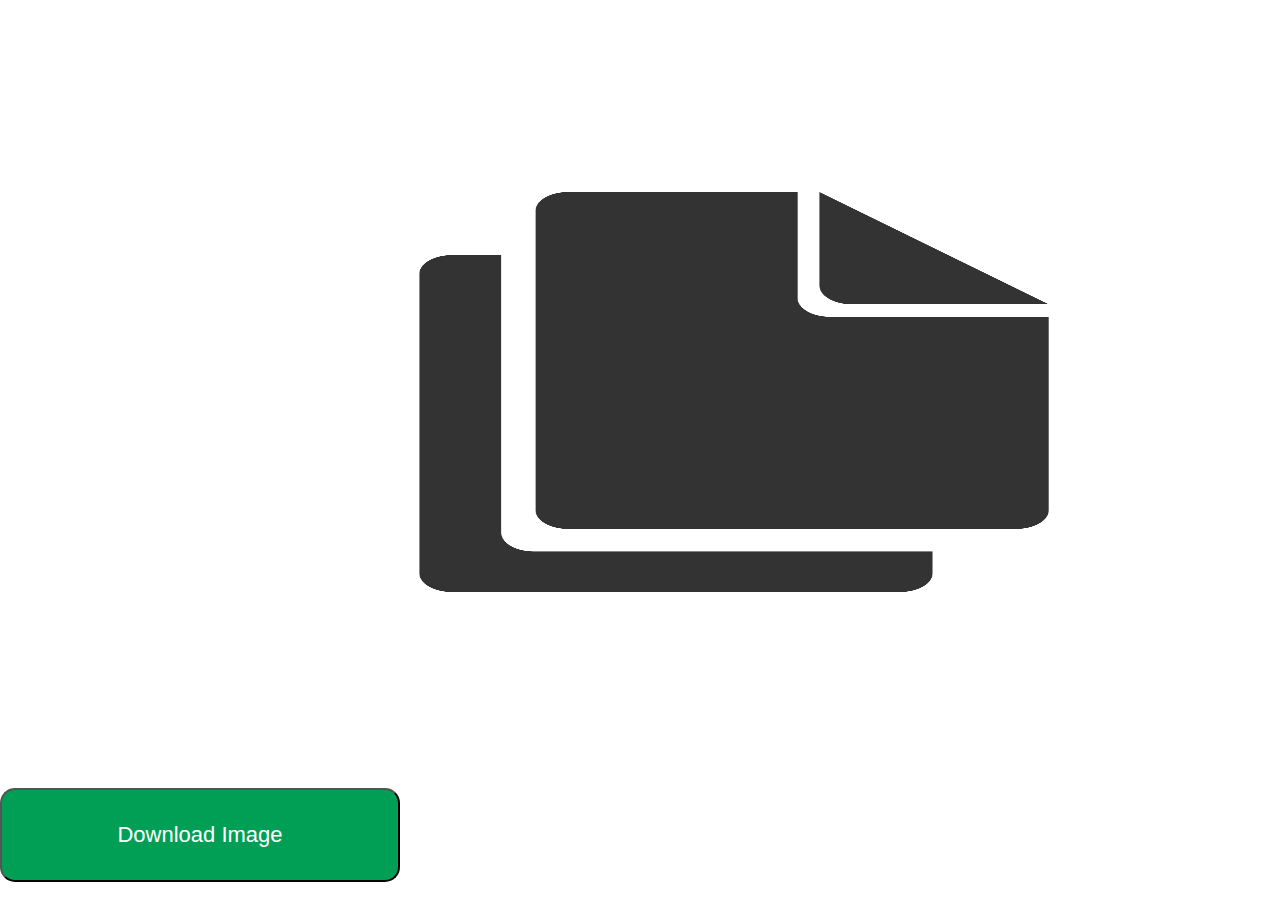
<file: index.htm>
<!DOCTYPE html>
<html lang="en">
<head>
    <meta charset="UTF-8">
    <meta name="viewport" content="width=device-width, initial-scale=1.0">
    <title>Downloading a image from Webpage</title>
    <link rel="stylesheet" href="style.css">
</head>
<body>
    <img id="downloadImg" src="images/copynew1.jpg" alt="webImage">
    <button onclick="downloadImg()">Download Image</button>

    <script>
        function downloadImg(){
            
            var img = document.getElementById('downloadImg');

            var a = document.createElement('a');
            a.href = img.src;
            a.download = 'images/copynew1.jpg';

            document.body.appendChild(a);

            a.click();

            document.body.removeChild(a);
        }
    </script>
    
</body>
</html>
</file>
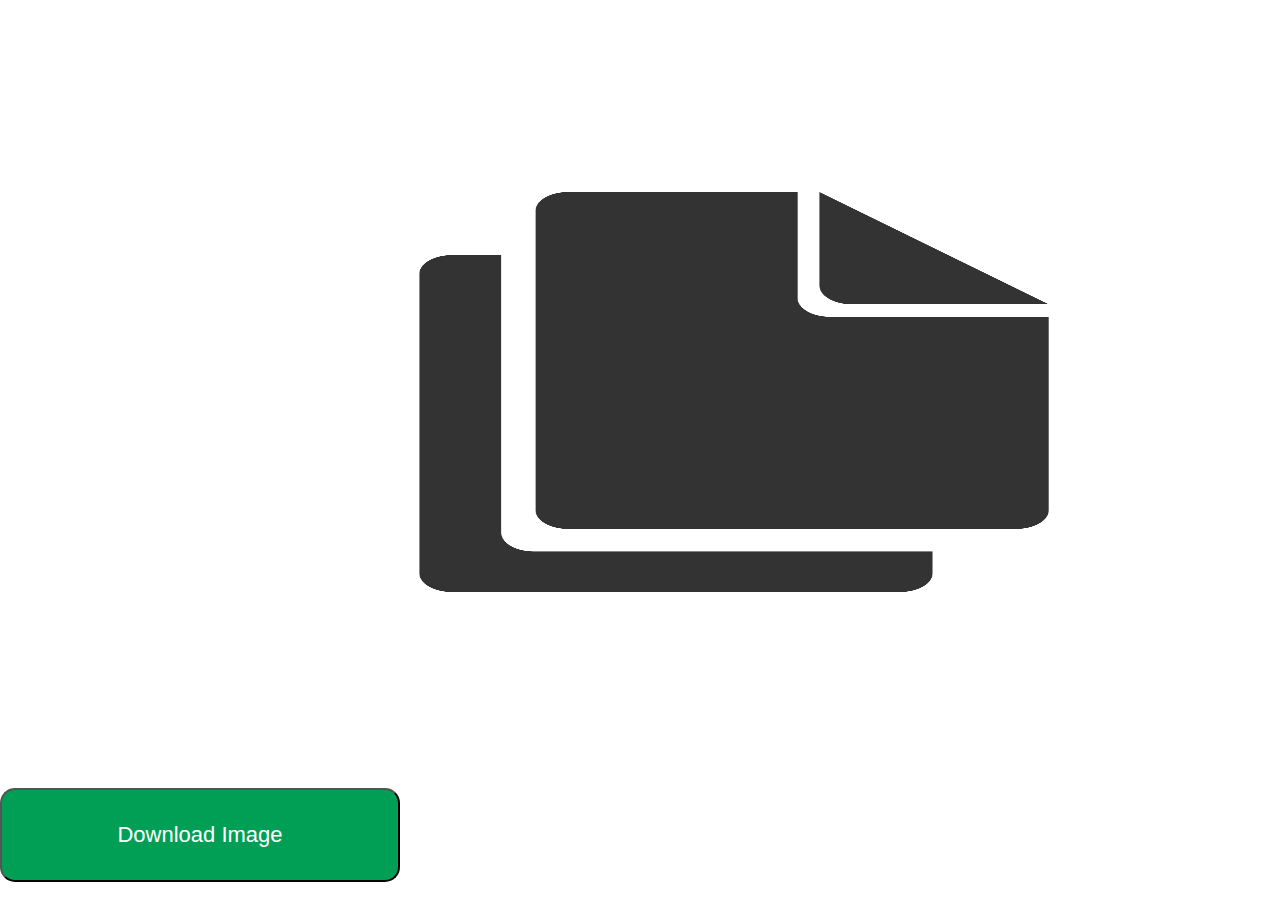
<file: index.html>
<!DOCTYPE html>
<html lang="en">
<head>
    <meta charset="UTF-8">
    <meta name="viewport" content="width=device-width, initial-scale=1.0">
    <title>Downloading a image from Webpage</title>
    <link rel="stylesheet" href="style.css">
</head>
<body>
    
    <img id="downloadImg" src="images/copynew1.jpg" alt="webImage">
    <button onclick="downloadImg()">Download Image</button>

    <script>
        function downloadImg(){
            
            var img = document.getElementById('downloadImg');

            var a = document.createElement('a');
            a.href = img.src;
            a.download = 'images/copynew1.jpg';

            document.body.appendChild(a);

            a.click();

            document.body.removeChild(a);
        }
    </script>
    
</body>
</html>
</file>
<file: style.css>
* {
    margin:0;
    padding:0;
    font-family: 'Poppins',sans-serif;
    box-sizing:border-box;
}
body{
    background: #fff;

    img{
        height: 400px;
        width:auto;
        margin:15%;
        margin-left: 30%;
        width: 100%;
        max-width: 700px
    }

    button{
        width: 400px;
        margin-right: 100px;
        margin-right: 100px;
        padding-left: 100px;
        padding-right: 100px;


        border: 10;
        outline: 10;
        background: #019f55;
        color: #fff;
        font-size: 22px;
        font-weight: 300;
        display:flex;
        align-items:center;
        justify-content:center;
        padding: 32px 34px;
        border-radius: 15px;
        cursor:pointer;
     }
}
</file>
